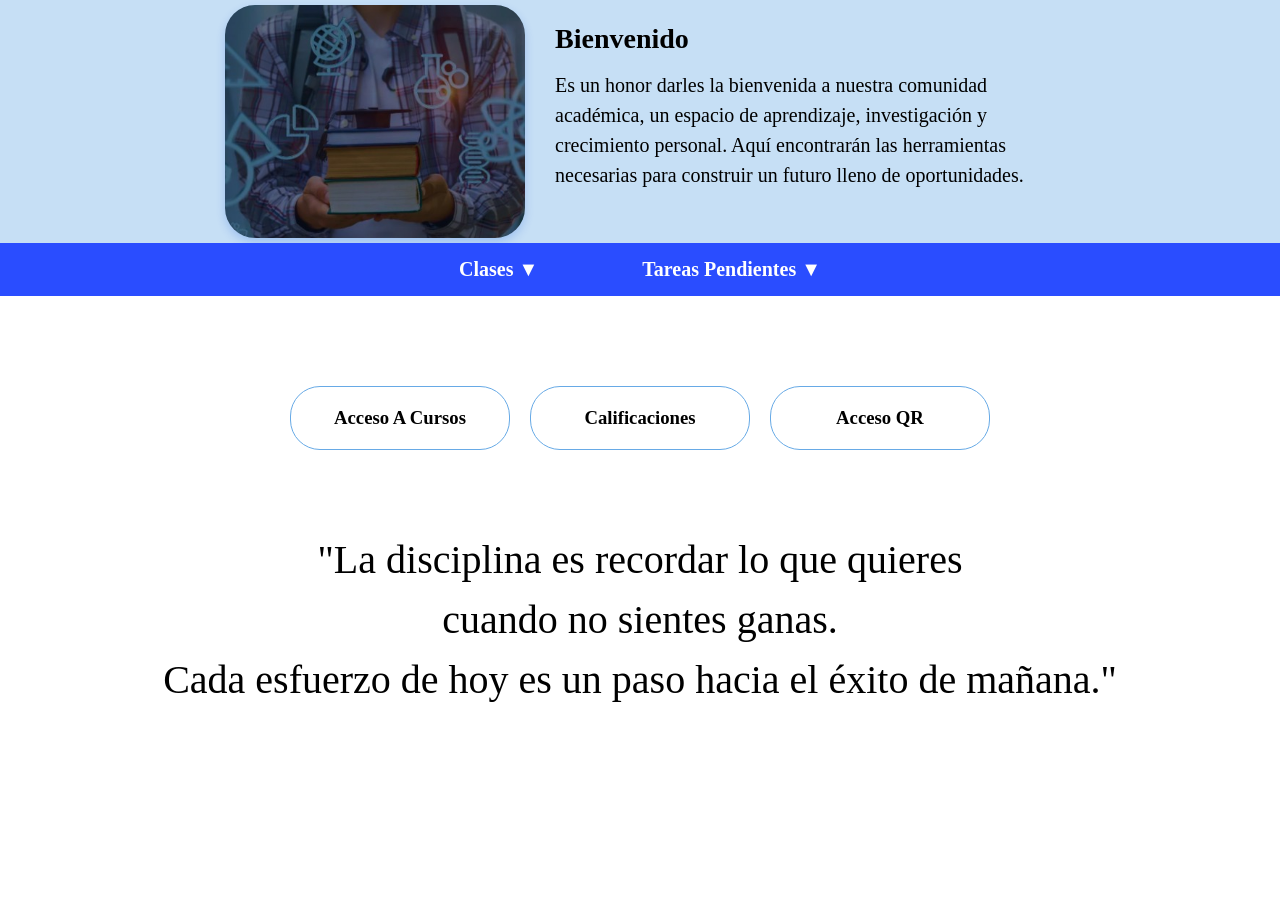
<file: pages/bienvenidad.html>
<!DOCTYPE html>
<html lang="es">
<head>
  <meta charset="UTF-8">
  <meta name="viewport" content="width=device-width, initial-scale=1.0">
  <link rel="stylesheet" href="../styles/estilos.css">
  <title>Bienvenida</title>
</head>
<body>
  <section class="bienvenida">
    <img src="../img/SEGUNDOFONDO.jpeg" alt="Fondo de Bienvenida">

    <div class="frase">
      <h1>Bienvenido</h1>
      <p>
        Es un honor darles la bienvenida a nuestra comunidad académica, un espacio de aprendizaje, investigación y crecimiento personal.  
        Aquí encontrarán las herramientas necesarias para construir un futuro lleno de oportunidades.
      </p>
    </div>
  </section>

  <!-- Barra de navegación -->
  <div class="navegacion">
  <a href="#clases">Clases ▼</a>
  <a href="#tareas">Tareas Pendientes ▼</a>
</div>

  <div id="clases" class="modal">
    <div class="modal-contenido">
      <h2>Proximas Clases</h2>
      <ul>
        <li>Clase 1: &nbsp;Ingles y Matematicas</li>
        <li>Clase 2: &nbsp;Ingles y Matematicas</li>
        <li>Clase 3: &nbsp;Ingles y Matematicas</li>
        <li>Clase 4: &nbsp;Ingles y Matematicas</li>
        <li>Clase 5: &nbsp;Ingles y Matematicas</li>
        <li>Clase 6: &nbsp;Ingles y Matematicas</li>
        <li>Clase 7: &nbsp;Ingles y Matematicas</li>
        <li>Clase 8: &nbsp;Ingles y Matematicas</li>
        <li>Clase 9: &nbsp;Ingles y Matematicas</li>
        <li>Clase 10: &nbsp;Ingles y Matematicas</li>
      </ul>
      <a href="#" class="cerrar">Cerrar</a>
    </div>
  </div>

  <div id="tareas" class="modal">
    <div class="modal-contenido">
      <h2>Actividades Pendientes</h2>
      <ul>
        <li>Actividad Web I: &nbsp;Actividad Entregable&nbsp;y<br>Recurso Interactivo</li>
        <li>Actividad Web I: &nbsp;Actividad Entregable&nbsp;y<br>Recurso Interactivo</li>
        <li>Actividad Web I: &nbsp;Actividad Entregable&nbsp;y<br>Recurso Interactivo</li>
        <li>Actividad Web I: &nbsp;Actividad Entregable&nbsp;y<br>Recurso Interactivo</li>
        <li>Actividad Web I: &nbsp;Actividad Entregable&nbsp;y<br>Recurso Interactivo</li>
        <li>Actividad Web I: &nbsp;Actividad Entregable&nbsp;y<br>Recurso Interactivo</li>
        <li>Actividad Web I: &nbsp;Actividad Entregable&nbsp;y<br>Recurso Interactivo</li>
        <li>Actividad Web I: &nbsp;Actividad Entregable&nbsp;y<br>Recurso Interactivo</li>
        <li>Actividad Web I: &nbsp;Actividad Entregable&nbsp;y<br>Recurso Interactivo</li>
      </ul>
      <a href="#" class="cerrar">Cerrar</a>
    </div>
  </div>
  <section class="tarjetas">
    <div class="tarjeta">
      <a href="cursos.html">
        <h3>Acceso A Cursos</h3>
      </a>
    </div>
    <div class="tarjeta">
      <a href="calificaciones.html">
        <h3>Calificaciones</h3>
      </a>
    </div>
    <div class="tarjeta">
      <a href="qr.html">
        <h3>Acceso QR</h3>
      </a>
    </div>
  </section>

  <div class="texto">
    <p>
      "La disciplina es recordar lo que quieres <br/>
      cuando no sientes ganas. <br/>
      Cada esfuerzo de hoy es un paso hacia el éxito de mañana."
    </p>
  </div>
</body>
</html>
</file>
<file: styles/estilos.css>
/*
Paleta de colocores
#67AAE6
#7467E6
#6783E6
#67D2E6
#9E67E6
#244FE6
#000000
#FFFFFF


/*Selector Universal*/

* {
  margin: 0;
  padding: 0;
  /*Esta propiedad acomoda el tamaño de la caja segun el ancho y alto*/
  box-sizing: border-box;
}

/*Selector por etiqueta*/

html {
  font-family: "Cabin", "Arvo", "Montserrat";
  font-weight: 400;
  font-style: normal;
  background-color: #ffffff;
}

.header-principal {
  display: flex;
  justify-content: space-between;
  align-items: center;
  padding: 10px 20px;
  background-color: #244fe6;
}

.logo {
  display: flex;
  align-items: center;
  padding-left: 20px; /* para que quede alineado con el menú */
  margin-top: 10px; /* distancia desde la franja azul */
}

.logo img {
  width: 150px;
  height: auto;
}

/* Contenedor del logo y menús juntos */
.logo {
  display: inline-block;
  vertical-align: middle;
}

/* Une los 2 menús en horizontal */
.menu-secundario,
.menu-tercero {
  display: inline-block;
  vertical-align: middle;
  margin-left: 20px; /* espacio con el logo */
}

/* Para que los <ul> se vean en línea */
.menu-secundario ul,
.menu-tercero ul {
  display: flex;
  gap: 20px; /* espacio entre items */
  list-style: none;
  padding: 0;
  margin: 0;
}

/* Quitar viñeta y márgenes */
.menu-primario ul {
  list-style: none; /* quita el punto */
  padding-left: 0; /* quita sangría */
  margin: 0; /* quita margen */
  display: flex; /* mantiene flex si quieres */
  align-items: center; /* centra verticalmente */
}

.menu-primario ul li {
  color: #ffffff; /* color blanco */
  font-size: 16px; /* tamaño de fuente */
  font-family: "Montserrat";
  font-weight: 700;
  text-transform: uppercase; /* opcional */
  padding-left: 10px; /* espacio desde el borde */
}

/* Menú pri*/
.menu-secundario ul {
  display: flex;
  gap: 30px; /* espacio entre enlaces */
  list-style: none;
  margin: 0;
  padding: 0;
}

.menu-secundario ul li a {
  text-decoration: none;
  color: #9e67e6; /* color texto */
  font-weight: 500;
  font-size: 35px;
  font-family: "Arvo";
  transition: color 0.3s ease;
}

.menu-secundario ul li a:hover {
  color: #244fe6; /* color al pasar */
}

/* Menú seg*/
.menu-tercero ul {
  display: flex;
  font-family: "Arvo";
  gap: 30px; /* espacio entre enlaces */
  list-style: none;
  margin: 0;
  padding: 0;
}

.menu-tercero ul li a {
  text-decoration: none;
  color: #244fe6; /* color texto */
  font-weight: 500;
  font-size: 24px;
  transition: color 0.3s ease;
}

.menu-tercero ul li a:hover {
  color: #244fe6; /* color al pasar */
}

/* Redes sociales + login (parte derecha) */

.right-section {
  display: flex;
  align-items: center;
  gap: 20px;
}

.social-icons {
  display: flex;
  gap: 15px;
}

.social-icons a {
  color: #ffffff;
  font-size: 20px;
  transition: color 0.3s ease;
}

.social-icons a:hover {
  color: #7467e6;
}

.enter-container a {
  color: #ffffff;
  font-size: 16px;
  text-decoration: none;
}

.enter-container a:hover {
  color: #7467e6;
}

/* Sección de login */

.login-section {
  display: flex;
  box-shadow: 0 2px 6px rgba(16, 74, 235, 0.15);
  justify-content: center;
  align-items: center;
  gap: 30px;
  margin: 40px auto;
  max-width: 1000px;
}

/* Imagen con texto */

/* Contenedor del banner */
.banner {
  position: relative;
  display: inline-block;
  width: 100%;
  height: auto;
}

/* Imagen del banner */
.banner img {
  width: 100%;
  height: auto;
  display: block;
}

/* Texto superpuesto sobre la imagen */
.banner-text {
  position: absolute;
  top: 50%;                /* Centra verticalmente */
  left: 50%;               /* Centra horizontalmente */
  transform: translate(-50%, -50%);
  text-align: center;
}

/* Título con contraste accesible */
.banner-text h2 {
  color: #fff;                            /* Blanco */
  background-color: rgba(0, 0, 0, 0.55);  /* Fondo negro semitransparente */
  padding: 10px 25px;
  border-radius: 8px;
  font-size: 32px;
  font-family: "Arvo", serif;
  font-weight: 700;
  margin: 0;
}

/* Tarjeta de login */

.login {
  background: #ffffff;
  padding: 30px;
  border-radius: 10px;
  box-shadow: 0px 4px 12px rgba(19, 6, 207, 0.2);
  width: 350px;
}

.login h3 {
  font-family: "Arvo";
  margin-bottom: 20px;
  font-weight: 700;
  font-size: 18px;
}

/* Inputs con iconos */

.input-group {
  display: flex;
  align-items: center;
  background: #ffffff;
  border: 1px solid #000000;
  border-radius: 6px;
  margin-bottom: 15px;
  padding: 10px;
}

.input-group i {
  margin-right: 20px;
  color: #000000;
}

.input-group input {
  border: none;
  outline: none;
  flex: 1;
  font-size: 14px;
}

/* Recuperar contraseña */

.forgot {
  display: block;
  font-family: "Arvo";
  margin-bottom: 15px;
  font-size: 12px;
  color: #000000;
  text-align: center;
}

.forgot:hover {
  text-decoration: underline;
}

/* Botón */

.btn-login {
  font-family: "Montserrat";
  width: 100%;
  padding: 10px;
  background: #244fe6;
  color: #ffffff;
  border: none;
  border-radius: 6px;
  cursor: pointer;
  font-size: 14px;
  font-weight: 600;
}

.btn-login:hover {
  background: #244fe6;
}

.icons a {
  color: #ffffff;
  font-size: 22px;
  margin-left: 12px;
  transition: color 0.3s ease;
}

.icons a:hover {
  color: #9e67e6;
}



/*Bienvenidad*/
body {
  margin: 0;
  font-family: "Cabin", "Arvo", "Montserrat";
  background-color: #ffffff;
}

/* === Sección de Bienvenida === */
.bienvenida {
  display: flex;
  justify-content: center;
  align-items: center; /* centra imagen y texto verticalmente */
  padding: 5px 100px; /* antes 100px, ahora menos padding vertical */
  min-height: 50px; /* ocupa toda la pantalla */
  background-color: #c6dff5;
  box-sizing: border-box;
}

/* Imagen */
.bienvenida img {
  width: 300px;
  border-radius: 30px;
  margin-right: 30px;
  box-shadow: 0px 4px 10px rgba(7, 75, 219, 0.2);
}

/* Bloque de texto */
.frase {
  max-width: 500px;
  margin-top: -30px; /* súbelo más, prueba con -40px si quieres */
}

.frase h1 {
  font-family: "Cabin";
  font-size: 28px;
  color: #000000;
  margin-bottom: 15px;
}

.frase p {
  font-family: "Arvo";
  font-size: 20px;
  color: #000000;
  line-height: 1.5;
}

/* === Barra de navegación === */
.navegacion {
  background-color: #2a4dff;
  color: #ffffff;
  padding: 15px 0;
  text-align: center;
  font-weight: bold;
  position: sticky;
  top: 0;
}

.navegacion a {
  font-family: "Cabin";
  font-size: 20px;
  color: #ffffff;
  text-decoration: none;
  margin: 0 50px;
}

.navegacion a:hover {
  text-decoration: underline;
}

/* === Sección de tarjetas === */
.tarjetas {
  display: flex;
  justify-content: center;
  gap: 20px;
  padding: 50px;
  background-color: #ffffff;
}

.tarjeta {
  background-color: #ffffff;
  border: 1px solid #67aae6;
  border-radius: 30px;
  margin-top: 40px;
  margin-bottom: 30px;
  padding: 20px;
  width: 220px;
  text-align: center;
  transition: transform 0.3s ease;
}

.tarjeta:hover {
  transform: translateY(-5px);
}

.tarjeta a{
  text-decoration: none;
}

.tarjeta h3 {
  color: #000000;
}

/* === Texto motivacional === */
.texto {
  border-radius: 8px;
  text-align: center;
  font-size: 16px;
  color: #000000;
  line-height: 1.5;
}

.texto p {
  font-size: 40px;
  font-family: "Cabin";
  margin-bottom: 6px;
}

/* === Modales === */
.modal {
  display: none;
  position: fixed;
  top: 0;
  left: 0;
  width: 100%;
  height: 100%;
  background: rgba(0, 0, 0, 0.6); /* Corregido */
  justify-content: center;
  align-items: center;
  z-index: 1000;
}

/* Caja del modal */
.modal-contenido {
  font-family: "Cabin";
  font-size: 20px;
  background: #ffffff;
  color: #000000;
  padding: 30px;
  border-radius: 8px;
  width: 400px;
  text-align: center;
  box-shadow: 0 4px 10px rgba(50, 22, 151, 0.3); /* Corregido */
}

.modal-contenido h2{
  color: #244FE6;
}
/* Botón cerrar */
.cerrar {
  display: inline-block;
  margin-top: 15px;
  color: #244FE6;
  text-decoration: none;
  font-weight: bold;
}

/* Mostrar el modal cuando se activa */
.modal:target {
  display: flex;
}





.asignaturas {
  background-color: #d2dee9;
  padding: 20px 40px;
}

.asignaturas h2 {
  font-size: 25px;
  margin-bottom: 30px;
  text-align: left;
  padding-left: 10px;
  color: #000000;
}

/* contenedor grid SOLO para las tarjetas */
.asignaturas-grid {
  display: grid;
  grid-template-columns: repeat(auto-fit, minmax(250px, 1fr));
  gap: 20px;
  justify-items: start; /* alinea las tarjetas al inicio */
}

.curso {
  background: #ffffff;
  border-radius: 12px;
  padding: 10px;
  box-shadow: 0 2px 6px rgba(7, 60, 206, 0.15);
  text-align: center;
  width: 250px; /* ancho fijo para que queden igual */
}

.curso img {
  margin-top: 20px;
  max-width: 100%;
  border-radius: 12px;
  box-shadow: 5px 5px 10px 5px rgba(10, 103, 190, 0.2);
}

.curso h3 {
  color: #244FE6;
  font-size: 20px;
  margin: 5px 0;
}

.curso p {
  margin-top: 20px;
  font-size: 20px;
  color: #244FE6;
}

/*Calificaciones*/

.calificaciones {
  background-color: #e1ebf3;
  padding: 20px 40px;
}

.calificaciones h2 {
  font-size: 30px;
  margin-bottom: 30px;
  text-align: left;
  padding-left: 10px;
}

.calificaciones-grid {
  display: grid;
  grid-template-columns: repeat(auto-fit, minmax(250px, 1fr));
  gap: 20px;
  justify-items: start; /* alinea las tarjetas al inicio */
}

.nota {
  background: #ffffff;
  border-radius: 12px;
  padding: 10px;
  box-shadow: 0 2px 6px rgba(7, 60, 206, 0.15);
  text-align: center;
  width: 250px; /* ancho fijo para que queden igual */
}

.nota img {
  margin-top: 20px;
  max-width: 100%;
  border-radius: 12px;
  box-shadow: 5px 5px 10px 5px rgba(10, 103, 190, 0.2);
}

.nota h3 {
  color: #000000;
  font-size: 25px;
  margin: 5px 0;
}

.nota p {  
  margin-top: 20px;
  font-size: 25px;
  color: #0b0edd;
}



#accessibility-btn {
  position: fixed;
  bottom: 30px;
  right: 30px;
  background: linear-gradient(135deg, #4b00ff, #7a2cff);
  color: white;
  border: none;
  border-radius: 30px;
  width: 60px;
  height: 60px;
  display: flex;
  align-items: center;
  justify-content: center;
  font-size: 25px;
  cursor: pointer;
  box-shadow: 0 5px 15px rgba(0, 0, 0, 0.3);
  z-index: 1000;
}

#accessibility-menu {
  position: fixed;
  bottom: 100px;
  right: 30px;
  background-color: white;
  padding: 15px;
  border-radius: 15px;
  box-shadow: 0 5px 20px rgba(0, 0, 0, 0.3);
  display: none;
  flex-direction: column;
  gap: 10px;
  z-index: 1000;
}

#accessibility-menu button {
  padding: 8px 12px;
  border: none;
  background-color: #4b00ff;
  color: white;
  border-radius: 8px;
  cursor: pointer;
  font-size: 14px;
}

#accessibility-menu button:hover {
  background-color: #6933ff;
}


.high-contrast {
  filter: invert(1) hue-rotate(180deg);
  background-color: black;
  color: white;
}
</file>
